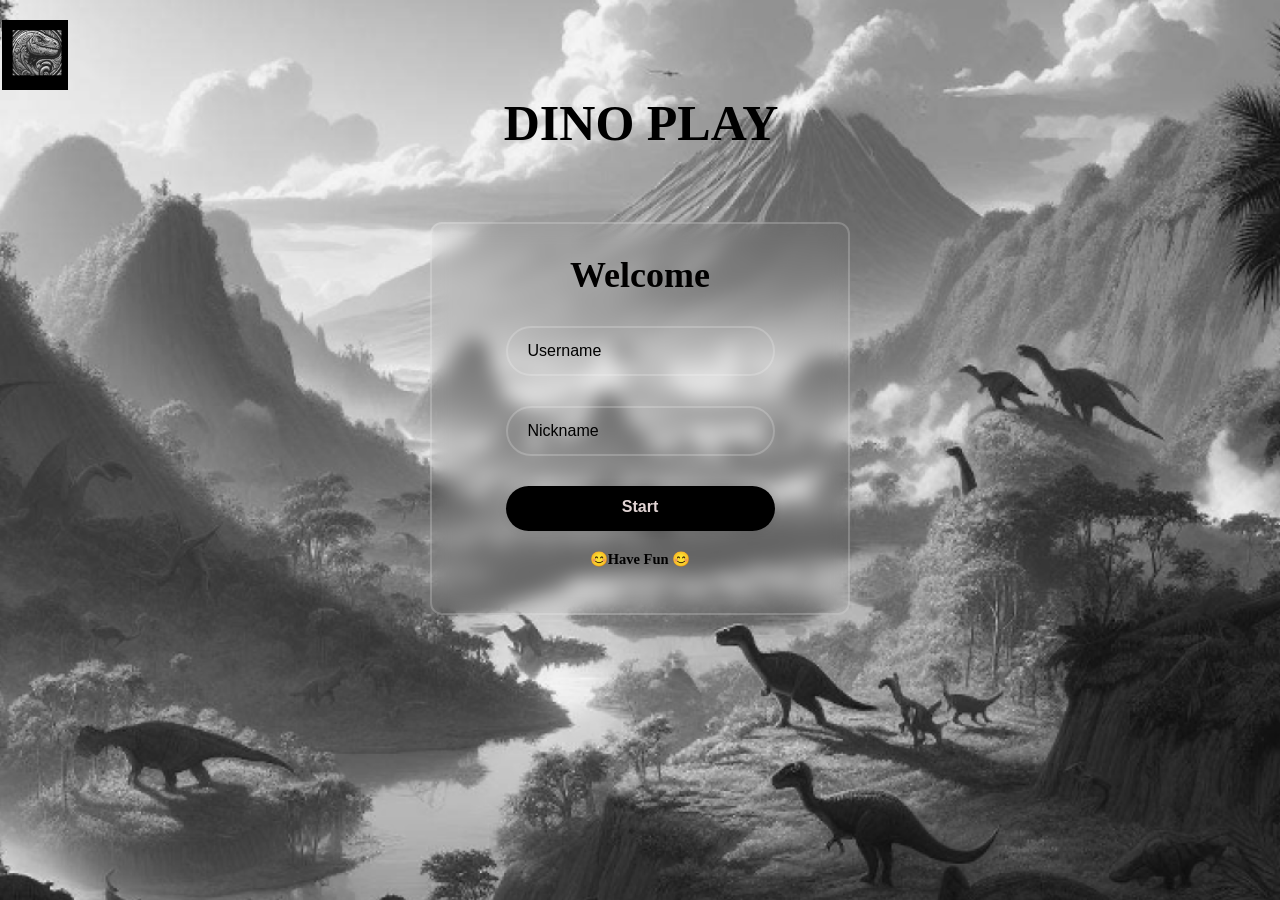
<file: newgame3/Dino play/index.html>
<!DOCTYPE html>
<html lang="en">
<head>
    <meta charset="UTF-8">
    <meta name="viewport" content="width=device-width, initial-scale=1.0">
    <title>Dino play</title>
    <link rel="stylesheet" href="style.css">
</head>
<body>
   <div class="first">
    <!-- main page -->
    <div class="logo">
    <img src="imgs/grey logo.png" height="70">
    <h1>DINO PLAY</h1> 

    </div> 
    
    <!-- heading -->
   <!-- This was all for the nav section (contains logo and name of the game) -->
   <div class="intro">
   </div>
    <!-- login -->
    <div class="main">
   <div class="wrapper">
    
   <form id="alphabeticForm" action="instruction.html" method="get">
    
    <form action="">
      <h1>Welcome</h1>
      <div class="input-box">
        <input type="text" placeholder="Username" required>
        <i class='bx bxs-user'></i>
      </div>
      <div class="input-box">
        <input type="text" placeholder="Nickname" required>
        <i class='bx bxs-lock-alt'></i>
      </div>
       <button type="submit" class="btn">Start</button> 
     
      <div class="register-link">
        <p> 😊<b>Have Fun</b> 😊 </p>
      </div>
    </form>
  </div>
  </div>
   </div>
   <!-- added form and the page will move to instruction page once clicked on start button -->
   
</body>

</html>
</file>
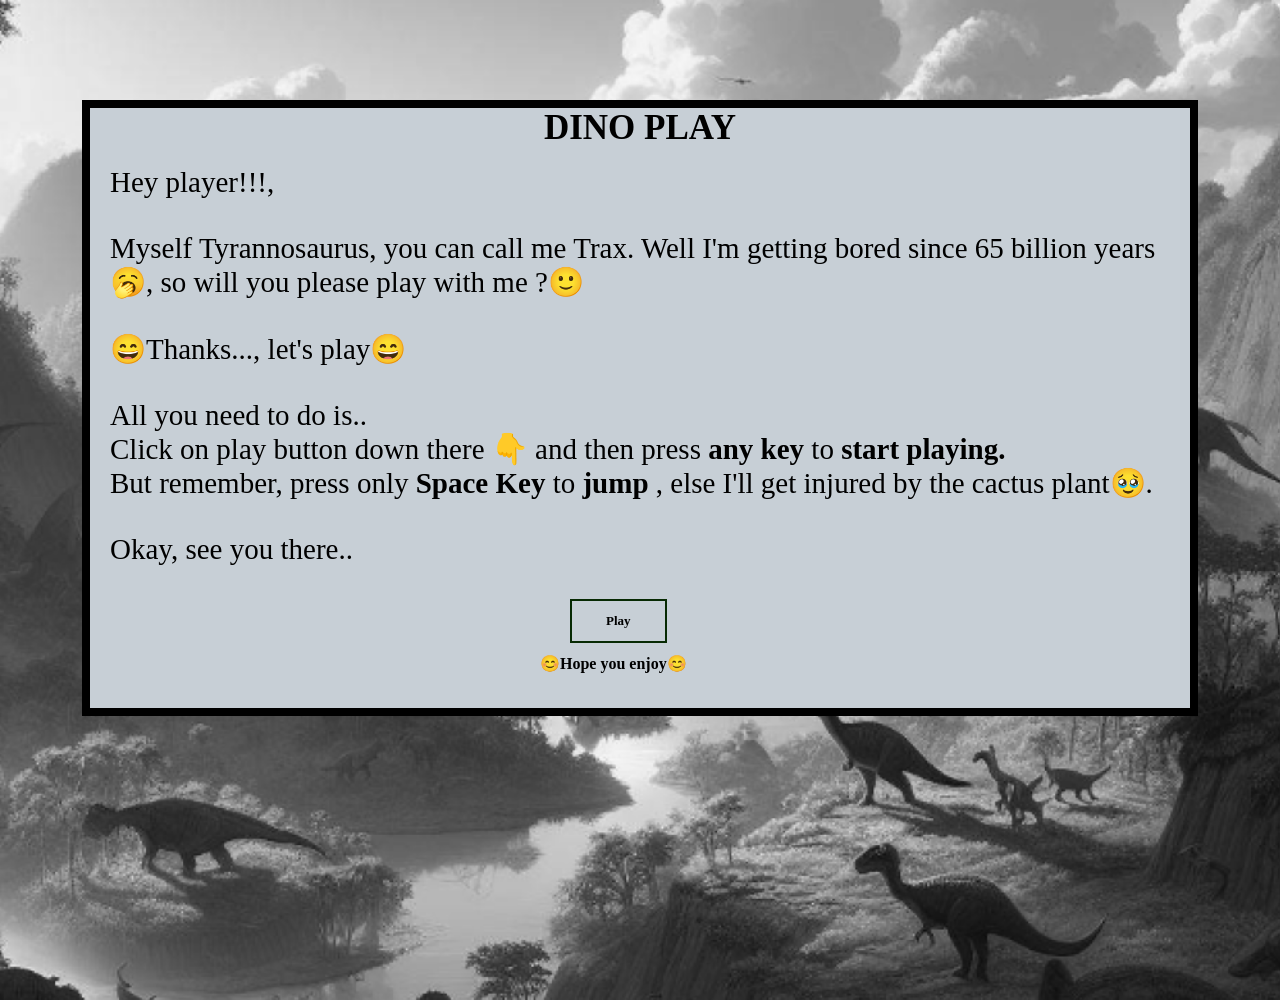
<file: newgame3/Dino play/instruction.html>
<!DOCTYPE html>
<html lang="en">
<head>
    <meta charset="UTF-8">
    <meta name="viewport" content="width=device-width, initial-scale=1.0">
    <link rel="stylesheet" href="instr.css">
    <title>Instructions</title>
</head>
<body>
    <div class="container">
     <div class="box">
        <div class="box2">
        <!-- box2 is the div declared for adding effects like marging,text alignment etc. -->
        <div class="head">
        <h1>DINO PLAY</h1>
        <br>
        <div class="para">
        <p>Hey player!!!,<br><br>Myself Tyrannosaurus, you can call me Trax. Well I'm getting bored since 65 billion years 🥱, so will you please play with me ?🙂
            <br><br> 😄Thanks..., let's play😄 <br><br>All you need to do is.. <br>Click on play button down there 👇 and then press <b> any key</b> to <b>start playing.</b>  <br>
            But remember, press only <b>Space Key</b> to <b>jump</b> , else I'll get injured by the cactus plant🥹. <br><br>Okay, see you there..<br><br>
       </p>
       </div>
       <section class="fun">
        <a href="play.html" class="btn"><b>Play</b></a>
        <!-- added play button which redirects to game page -->
    </section>
    <div class="enjoy">
        <b>😊Hope you enjoy😊</b>
    </div>
     </div>
     </div>
    </div>
</body>
</html>
</file>
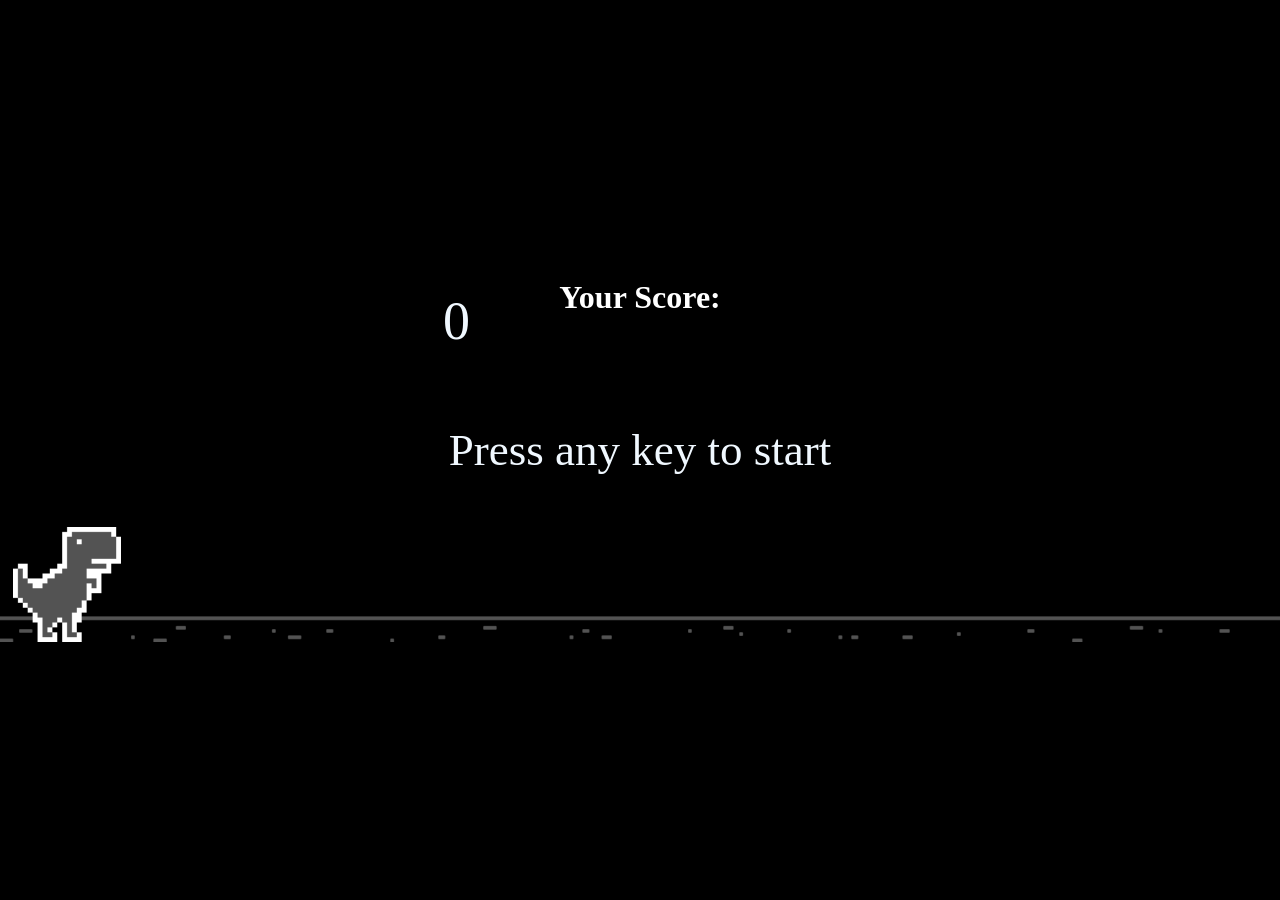
<file: newgame3/Dino play/play.html>
<!DOCTYPE html>
<html lang="en">
<head>
  <meta charset="UTF-8">
  <meta http-equiv="X-UA-Compatible" content="IE=edge">
  <meta name="viewport" content="width=device-width, initial-scale=1.0">
  <title>Document</title>
  <link rel="stylesheet" href="play.css">
  <script src="script.js" type="module"></script>
</head>
<body>
  <div class="world" data-world>
    <div class="points">
      <h1>Your Score: </h1>
    </div>
    <div class="score" data-score>0</div>
    <div class="start-screen" data-start-screen>Press any key to start</div>
    <!-- <div class="end-screen" data-start-screen>game over</div> -->
    <img src="imgs/ground.png" class="ground" data-ground>
    <img src="imgs/ground.png" class="ground" data-ground>
    <img src="imgs/dino-stationary.png" class="dino" data-dino>
  <!-- <audio src="chrome-dino-game-clone\Hard-Official-(chosic.com).mp3" autoplay loop></audio> -->
    
  </div>
  <audio src="Hard-Official-(chosic.com).mp3" autoplay loop></audio>

</body>
<!-- <audio src="chrome-dino-game-clone\Hard-Official-(chosic.com).mp3" autoplay loop></audio> -->

</html>
</file>
<file: newgame3/Dino play/style.css>
*{
    margin: 0;
    padding: 0;
    box-sizing: border-box;
    
}
body{
  background-image: url('imgs/background.png');
  background-size: cover;
  background-repeat: no-repeat;
}
.first{
    min-height: 100vh;
    width:100%;
    /* background-color: black; */
}
.logo{
    padding-top: 20px;
    padding-left: 2px;
}
.logo h1{
  text-align: center;
  font-size: 50px;
}
/* .heading{ */
/* padding-left: 550px;
display: flex;
align-items: center;
margin-top: -6.5%; */
/* text-align: center;
font-size: 30px; */

/* } */
.btn{
    display: inline-block;
    text-decoration: none;
    color: #ff2b0a91;
    border: 1px solid #e27c8d;
    padding: 12px 34px;
    font-size: 13px;
    background: transparent;
    position: relative;
    cursor: pointer;
    
}
.btn:hover{
    border: 1px solid rgb(237, 235, 236);
    background:  rgb(27, 29, 67);
    transition: 1s;
}

.wrapper{
    display: flex;
    justify-content: center;
    width: 420px;
    background: transparent;
    border: 2px solid rgba(255, 255, 255, .2);
    backdrop-filter: blur(9px);
    color: #010000;
    border-radius: 12px;
    padding: 30px 40px;
  }
  .wrapper h1{
    font-size: 36px;
    text-align: center;
  }
  .wrapper .input-box{
    position: relative;
    width: 100%;
    height: 50px;
    
    margin: 30px 0;
  }
  .input-box input{
    width: 100%;
    height: 100%;
    background: transparent;
    border: none;
    outline: none;
    border: 2px solid rgba(255, 255, 255, .2);
    border-radius: 40px;
    font-size: 16px;
    color: rgb(0, 0, 0)000;
    padding: 20px 45px 20px 20px;
  }
  .input-box input::placeholder{
    color: #000000;
  }
  .input-box i{
    position: absolute;
    right: 20px;
    top: 30%;
    transform: translate(-50%);
    font-size: 20px;
  
  }
  
  .wrapper .btn{
    width: 100%;
    height: 45px;
    background: #000000;
    border: none;
    outline: none;
    border-radius: 40px;
    box-shadow: 0 0 10px rgba(0, 0, 0, .1);
    cursor: pointer;
    font-size: 16px;
    color: #e1d4d4;
    font-weight: 600;
    display: flex;
    justify-content: center;
  }
  .wrapper .register-link{
    font-size: 14.5px;
    text-align: center;
    margin: 20px 0 15px;
  
  }
  .register-link p a{
    color: #f9f9f9;
    text-decoration: none;
    font-weight: 600;
    display: flex;
    justify-content: center;
  }
  .register-link p a:hover{
    text-decoration: underline;
  }
  .main{
    display: flex;
    justify-content: center;
    align-items: center;
    padding-top: 70px;
  }
  
  @media screen and (max-width: 600px)
  {
    .logo h1{
      font-size: 20px;
      margin-top:-30px ;
    }
    .logo img{
      padding-left: 2px;
      height: 30px;
    }
    .main{
      padding-top: 60px;
      margin-top:1px;
      
    }

  }
</file>
<file: newgame3/Dino play/instr.css>
*{
    margin: 0;
    padding: 0;
}
.container{
    min-height: 100vh;
    width:100%;
    background-color: rgb(172, 163, 163);
    padding-top: 100px;
    display: flex;
    justify-content: center;
    background-image: url('imgs/background.png');
    background-repeat: no-repeat;
    background-size: cover;
}
.logo{
    padding-top: 10px;
    padding-left: 2px;
}
.box{
   border: 8px solid rgb(0, 0, 0);
   height: 600px;
   width: 1100px;
   background-color: rgb(199, 207, 214);
}

.head h1{
    font-size: 35px;
    text-align: center;
}
.para{
    font-size: 29px;
    margin-left:20px;
    margin-right:20px;
}
.btn{
    display: inline-block;
    text-decoration: none;
    color: #000000;
    border: 2px solid rgb(7, 42, 3);
    padding: 12px 34px;
    font-size: 13px;
    background: transparent;
    position: absolute;
    cursor: pointer;
    margin-left: 480px;

    
    
}
.btn:hover{
    border: 1px solid rgb(5, 116, 27);
    background:  rgb(5, 116, 27);
    transition: 1s;
}
.enjoy{
    padding-top: 55px;
    padding-left: 450px;

}
@media screen and (max-width: 600px)
{
    .container{
    min-height: 100vh;
    width:100%;
    background-color: rgb(172, 163, 163);
    padding-top: 40px;
    display: flex;
    justify-content: center;
    background-image: url('imgs/background.png');
    background-repeat: no-repeat;
    background-size: cover;

    }
    .box{
        border: 4px solid rgb(0, 0, 0);
        height: 100px;
        width: 100px;
    }
    .head{
        font-size: 10px;
    }
}
</file>
<file: newgame3/Dino play/play.css>
*, *::before, *::after {
  box-sizing: border-box;
  user-select: none;
}

body {
  margin: 0;
  display: flex;
  justify-content: center;
  align-items: center;
  min-height: 100vh;
  background-color: black;
}

.points{
  color: white;
  display: flex;
  justify-content: center;
  align-items: center;

}

.world {
  overflow: hidden;
  position: relative;
}

.score {
  color: aliceblue;
  position: absolute;
  font-size: 6vmin;
  right: 90vmin;
  top: 3.5vmin; 
   
}
.end-screen{
  color: aliceblue;
}

.start-screen {
  color: aliceblue;
  position: absolute;
  display: flex;
  justify-content: center;
  font-size: 5vmin;
  top: 50%;
  left: 50%;
  transform: translate(-50%, -50%);
}

.hide {
  display: none;
}

.ground {
  --left: 0;
  position: absolute;
  width: 300%;
  bottom: 0;
  left: calc(var(--left) * 1%)
}

.dino {
  --bottom: 0;
  position: absolute;
  left: 1%;
  height: 30%;
  bottom: calc(var(--bottom) * 1%);
}

.cactus {
  position: absolute;
  left: calc(var(--left) * 1%);
  height: 30%;
  bottom: 0;
}
@media screen and (max-width: 600px){
  .points{
    text-align: center;
    font-size: 4px;
    

  }
  .score{
   top: 1vmin;
   right: 35vmin;
  }
}
</file>
